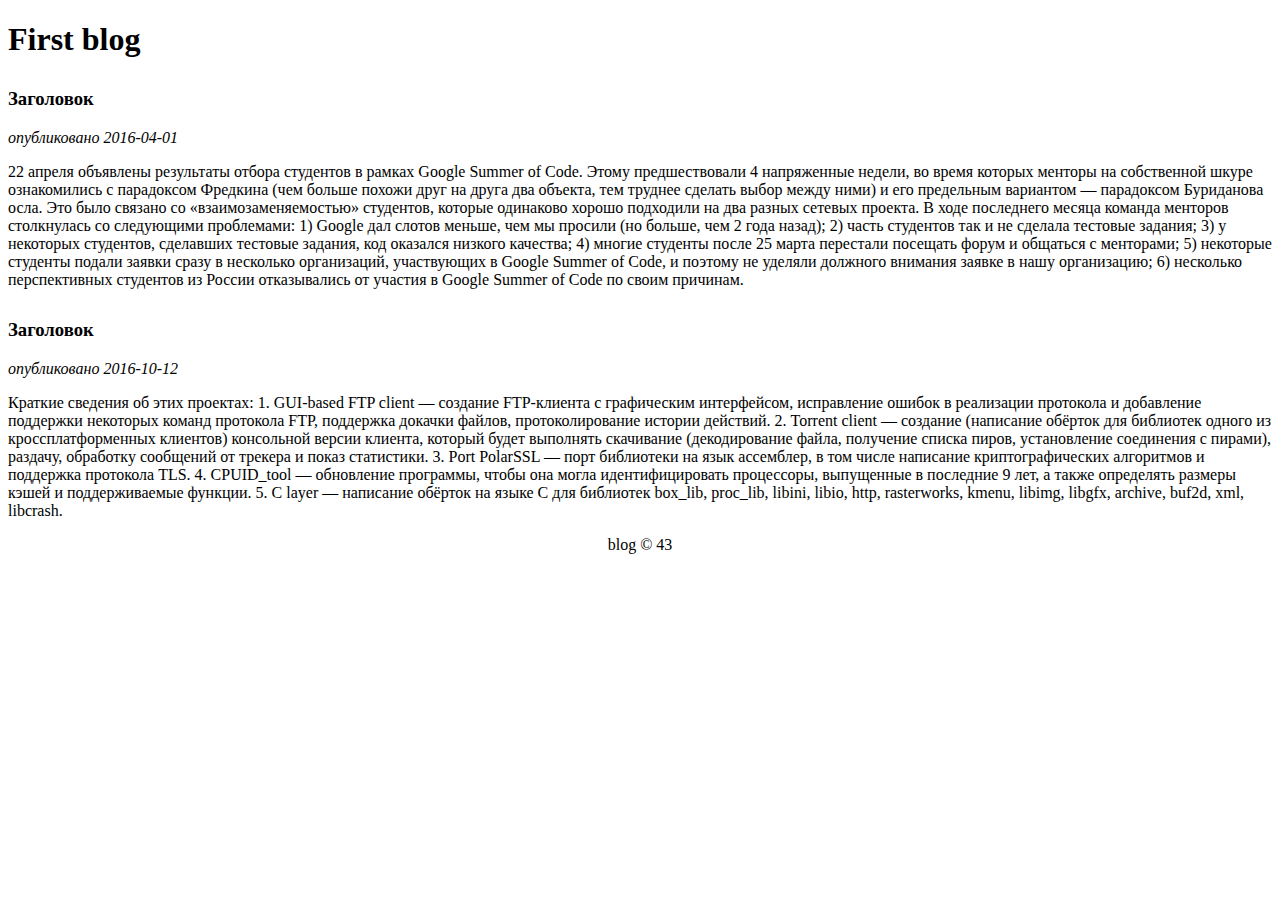
<file: index.html>
<!DOCTYPE html>
<html>
    <head>
        <meta charset="utf-8">
        <link rel="stylesheet" href="style.css">
        <!-- Latest compiled and minified CSS -->
        <link rel="stylesheet" href="https://maxcdn.bootstrapcdn.com/bootstrap/3.3.6/css/bootstrap.min.css" integrity="sha384-1q8mTJOASx8j1Au+a5WDVnPi2lkFfwwEAa8hDDdjZlpLegxhjVME1fgjWPGmkzs7" crossorigin="anonymous">
        <title>blog</title>
    </head>
    <body>
        <div class="container">
            <h1>First blog</h1>
            <div class="article">
                <h3>Заголовок</h3>
                <em>опубликовано 2016-04-01</em>
                <p>22 апреля объявлены результаты отбора студентов в рамках Google Summer of Code. Этому предшествовали 4 напряженные недели, во время которых менторы на собственной шкуре ознакомились с парадоксом Фредкина (чем больше похожи друг на друга два объекта, тем труднее сделать выбор между ними) и его предельным вариантом — парадоксом Буриданова осла. Это было связано со «взаимозаменяемостью» студентов, которые одинаково хорошо подходили на два разных сетевых проекта. 
                В ходе последнего месяца команда менторов столкнулась со следующими проблемами:
                1) Google дал слотов меньше, чем мы просили (но больше, чем 2 года назад);
                2) часть студентов так и не сделала тестовые задания; 
                3) у некоторых студентов, сделавших тестовые задания, код оказался низкого качества;
                4) многие студенты после 25 марта перестали посещать форум и общаться с менторами;
                5) некоторые студенты подали заявки сразу в несколько организаций, участвующих в Google Summer of Code, и поэтому не уделяли должного внимания заявке в нашу организацию;
                6) несколько перспективных студентов из России отказывались от участия в Google Summer of Code по своим причинам.</p>
            </div>
            <div class="article">
                <h3>Заголовок</h3>
                <em>опубликовано 2016-10-12</em>
                <p>Краткие сведения об этих проектах:
                1. GUI-based FTP client — создание FTP-клиента с графическим интерфейсом, исправление ошибок в реализации протокола и добавление поддержки некоторых команд протокола FTP, поддержка докачки файлов, протоколирование истории действий.
                2. Torrent client — создание (написание обёрток для библиотек одного из кроссплатформенных клиентов) консольной версии клиента, который будет выполнять скачивание (декодирование файла, получение списка пиров, установление соединения с пирами), раздачу, обработку сообщений от трекера и показ статистики.
                3. Port PolarSSL — порт библиотеки на язык ассемблер, в том числе написание криптографических алгоритмов и поддержка протокола TLS.
                4. CPUID_tool — обновление программы, чтобы она могла идентифицировать процессоры, выпущенные в последние 9 лет, а также определять размеры кэшей и поддерживаемые функции.
                5. C layer — написание обёрток на языке С для библиотек box_lib, proc_lib, libini, libio, http, rasterworks, kmenu, libimg, libgfx, archive, buf2d, xml, libcrash.</p>
            </div>
            <footer>blog &copy; 43</footer>
        </div>
    </body>
</html>
</file>
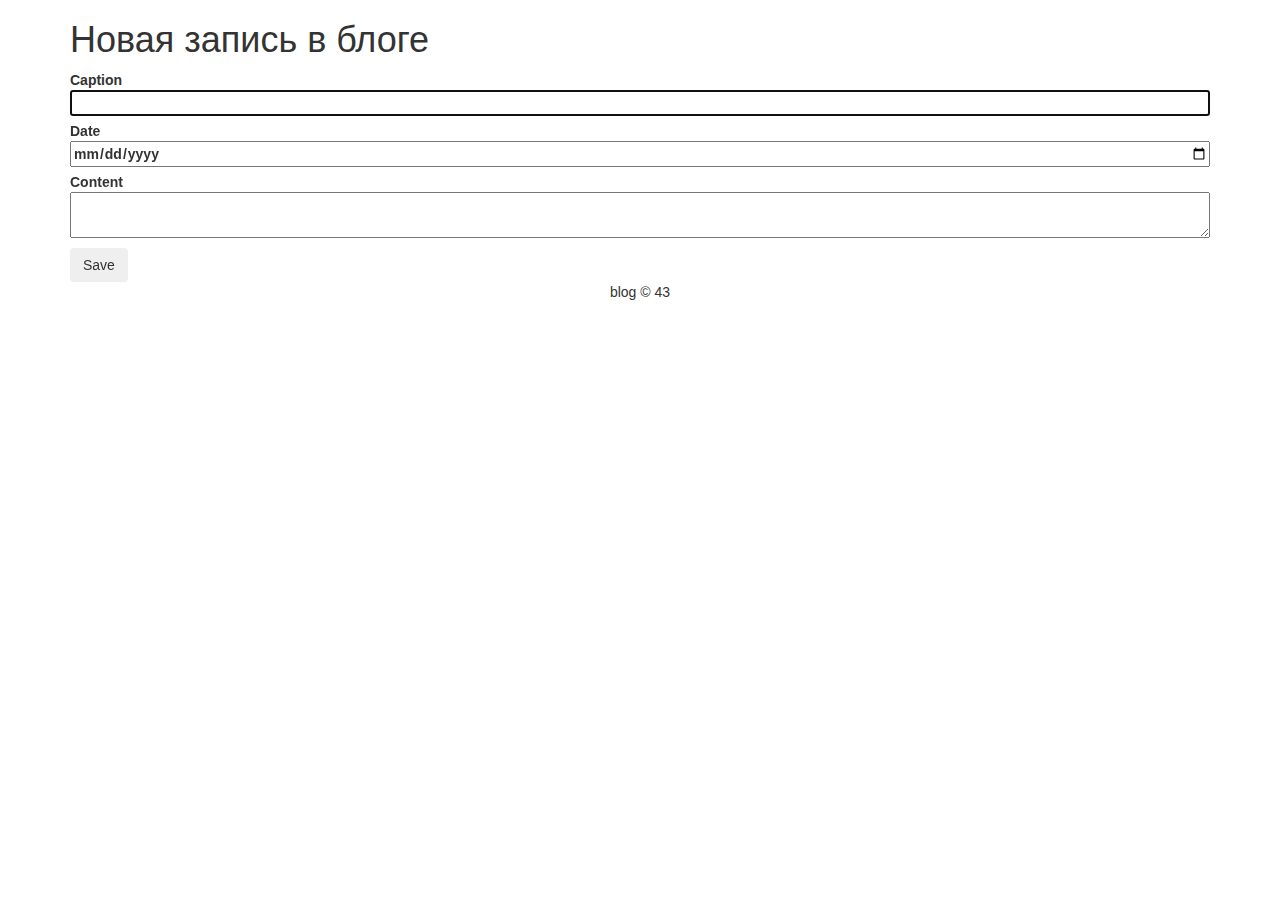
<file: views/add.html>
<!DOCTYPE html>
<html>
    <head>
        <meta charset="utf-8">
        <title>Новая статья</title>
        <link rel="stylesheet" href="../style.css">
        <link rel="stylesheet" href="https://maxcdn.bootstrapcdn.com/bootstrap/3.3.6/css/bootstrap.min.css">
    </head>
<body>
    <div class="container">
        <h1>Новая запись в блоге</h1>
        <div>
            <form method="post" action="index.php">
                <label style="display: block">
                    Caption
                    <input type="text" name="title" value="" class="form-item" autofocus required>
                </label>
                <label style="display: block">
                    Date
                    <input type="date" name="date" value="" class="form-item" required>
                </label>
                <label style="display: block">
                    Content
                    <textarea name="content" value="" class="form-item" required></textarea>
                </label>
                <input type="submit" value="Save" class="btn">
            </form>
        </div>
        <footer>
            <p>blog &copy; 43</p>
        </footer>
    </div>
</body>
</html>
</file>
<file: style.css>
footer {
    text-align: center;
    margin-bottom: 30px;
}
.article{
    margin-top: 30px;
}
.admin-table {
    width: 100%;
}
.form-item {
    width: 100%;
}
</file>
